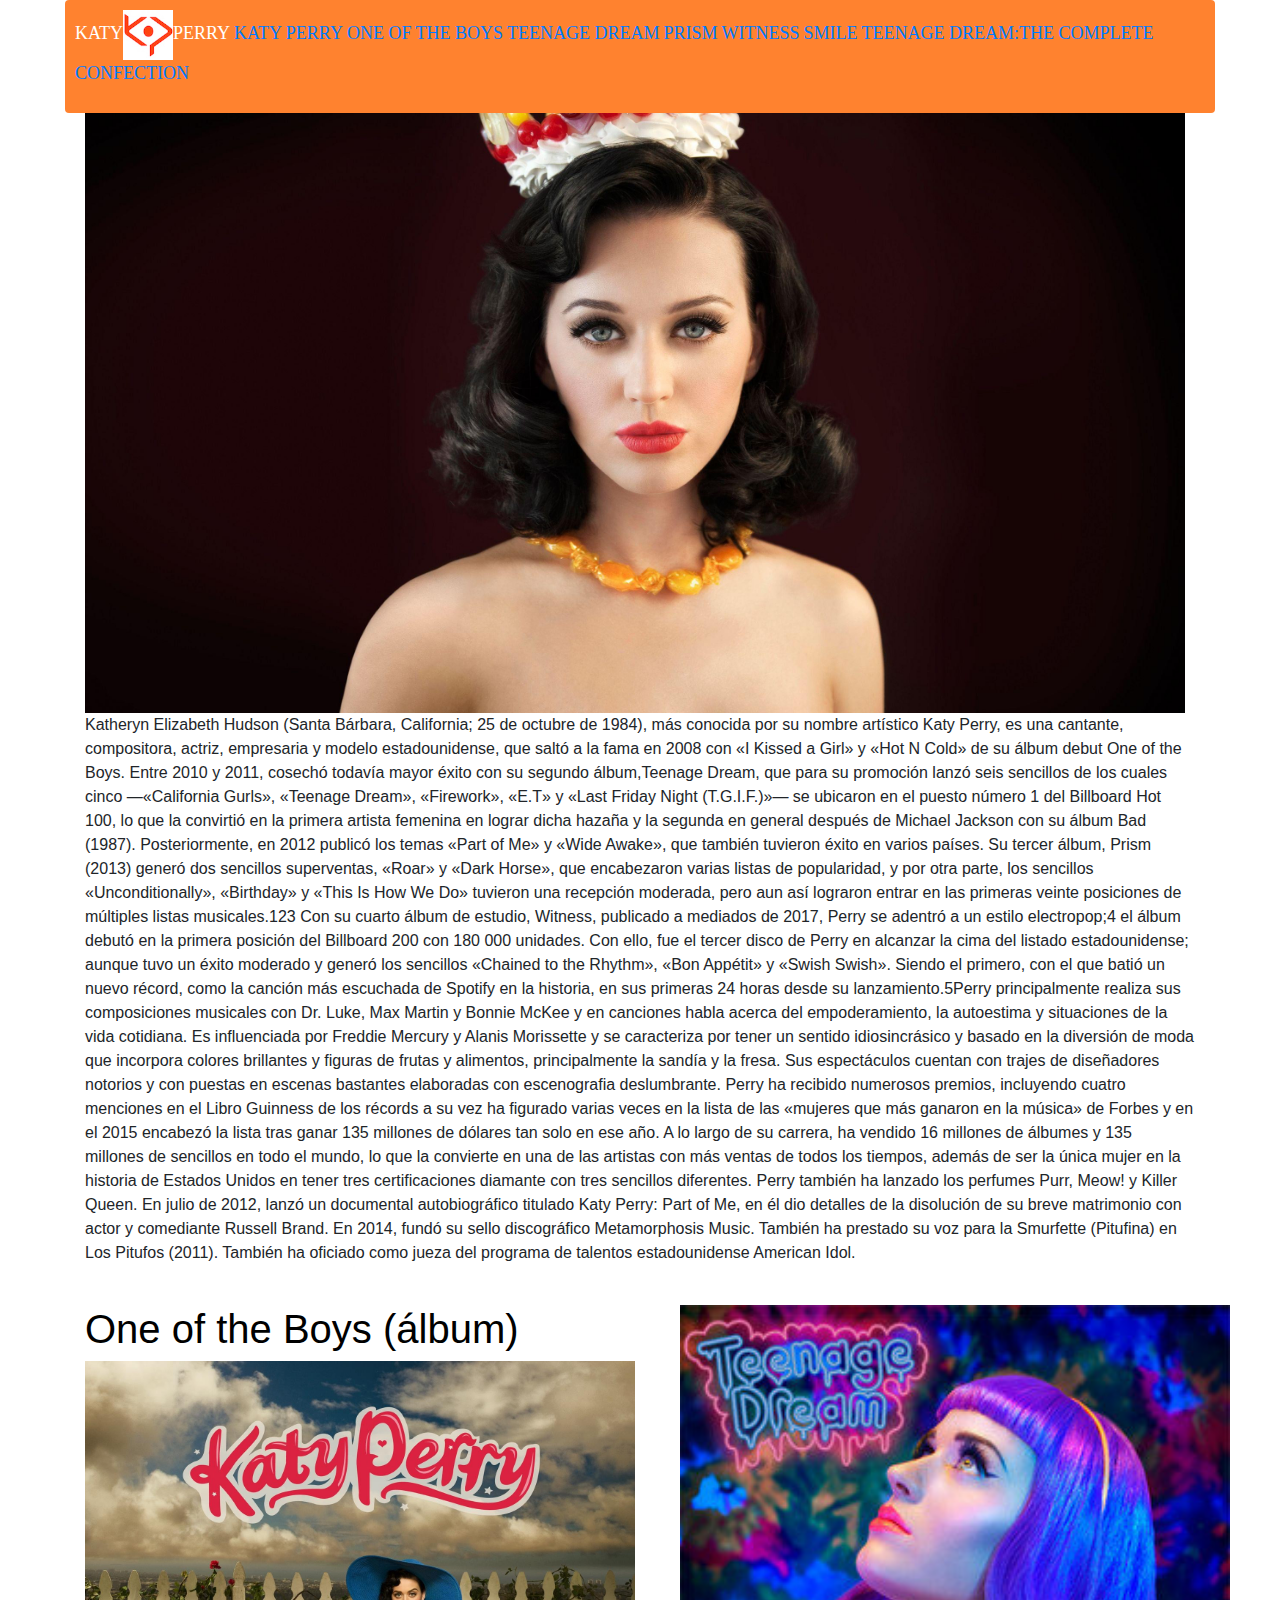
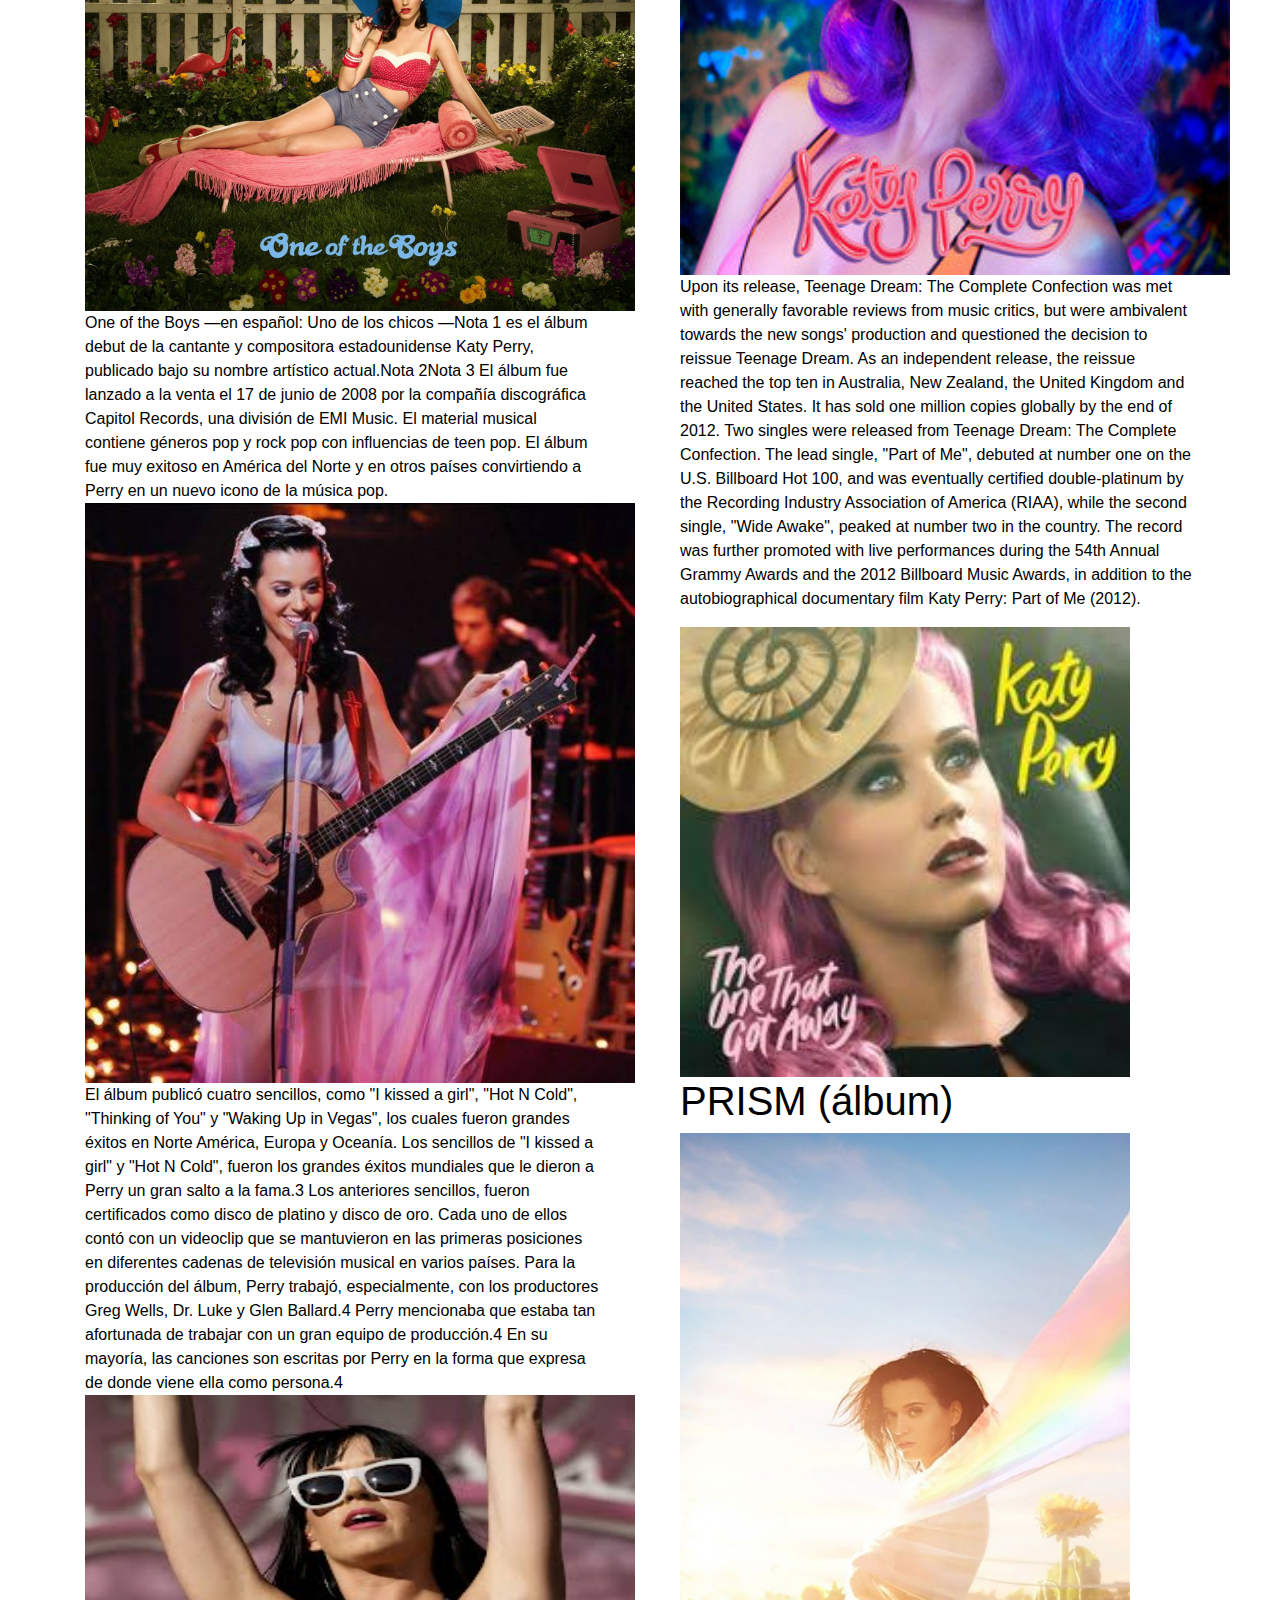
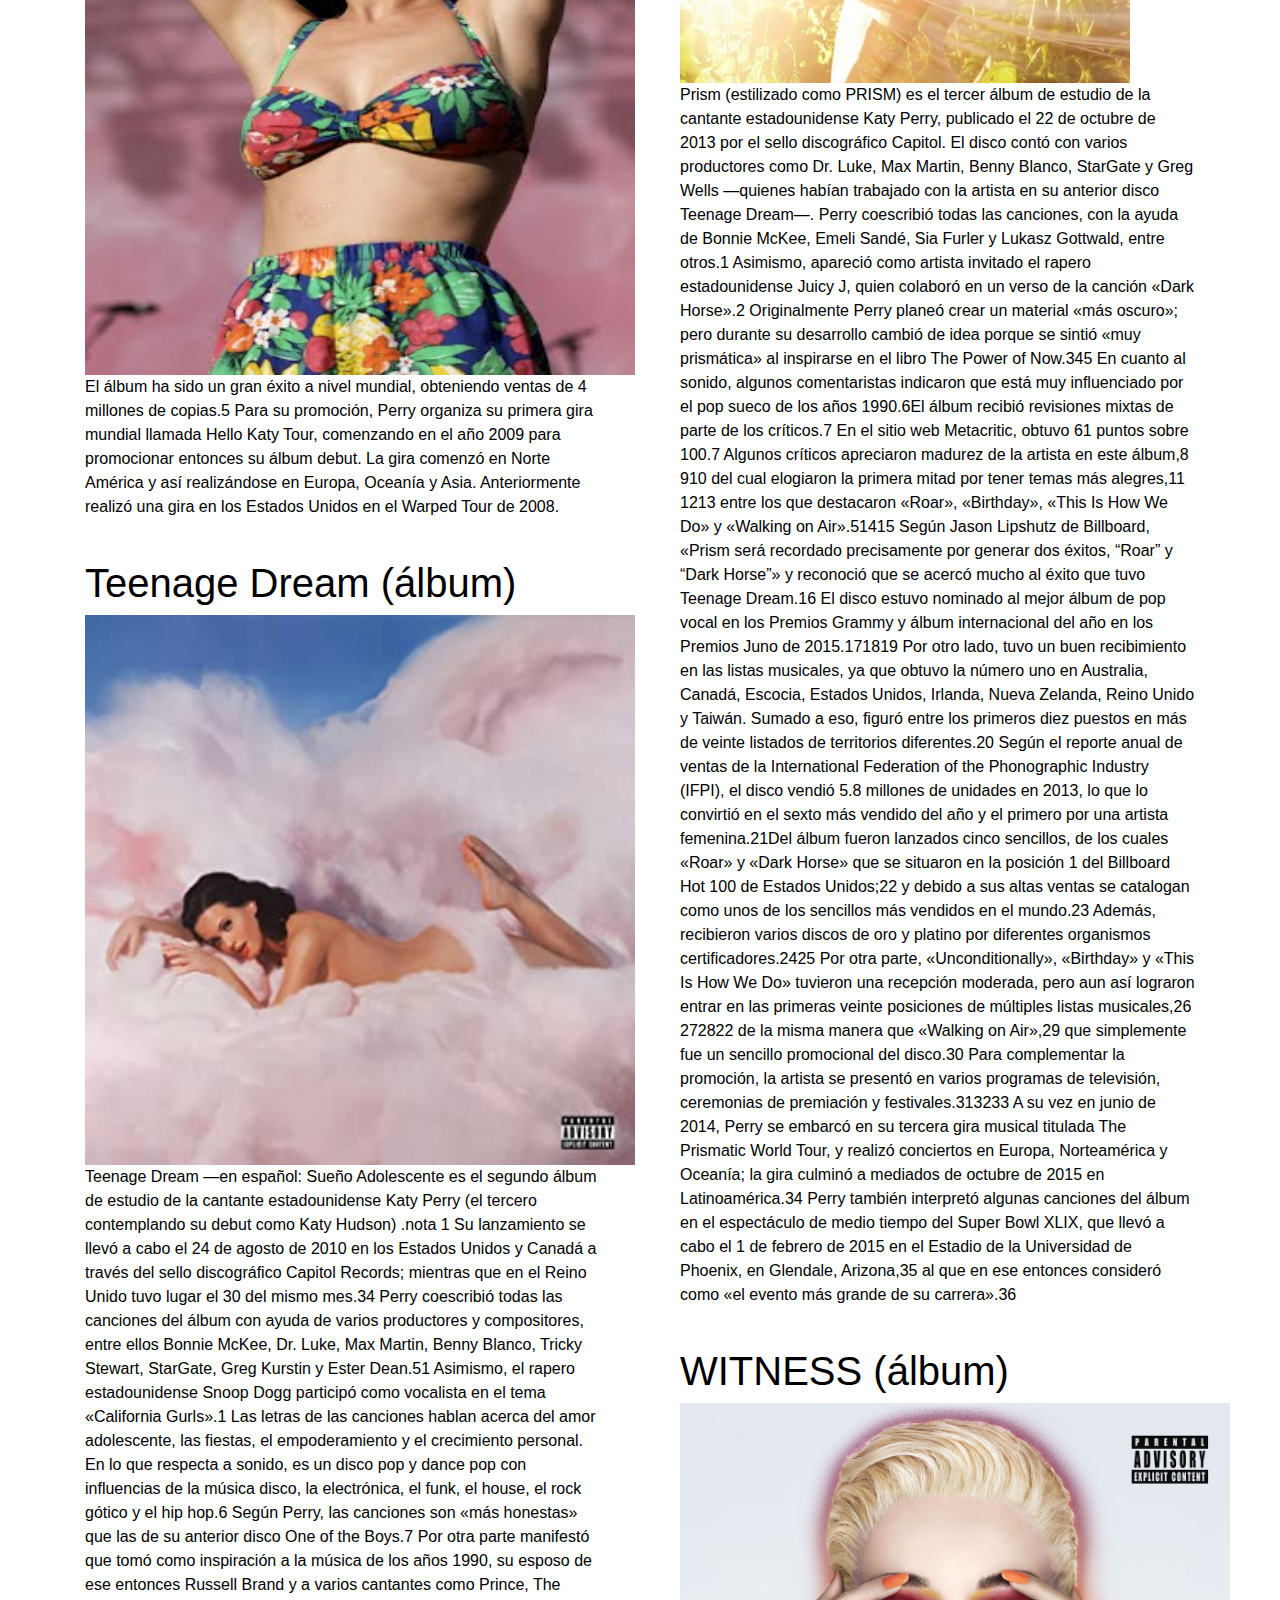
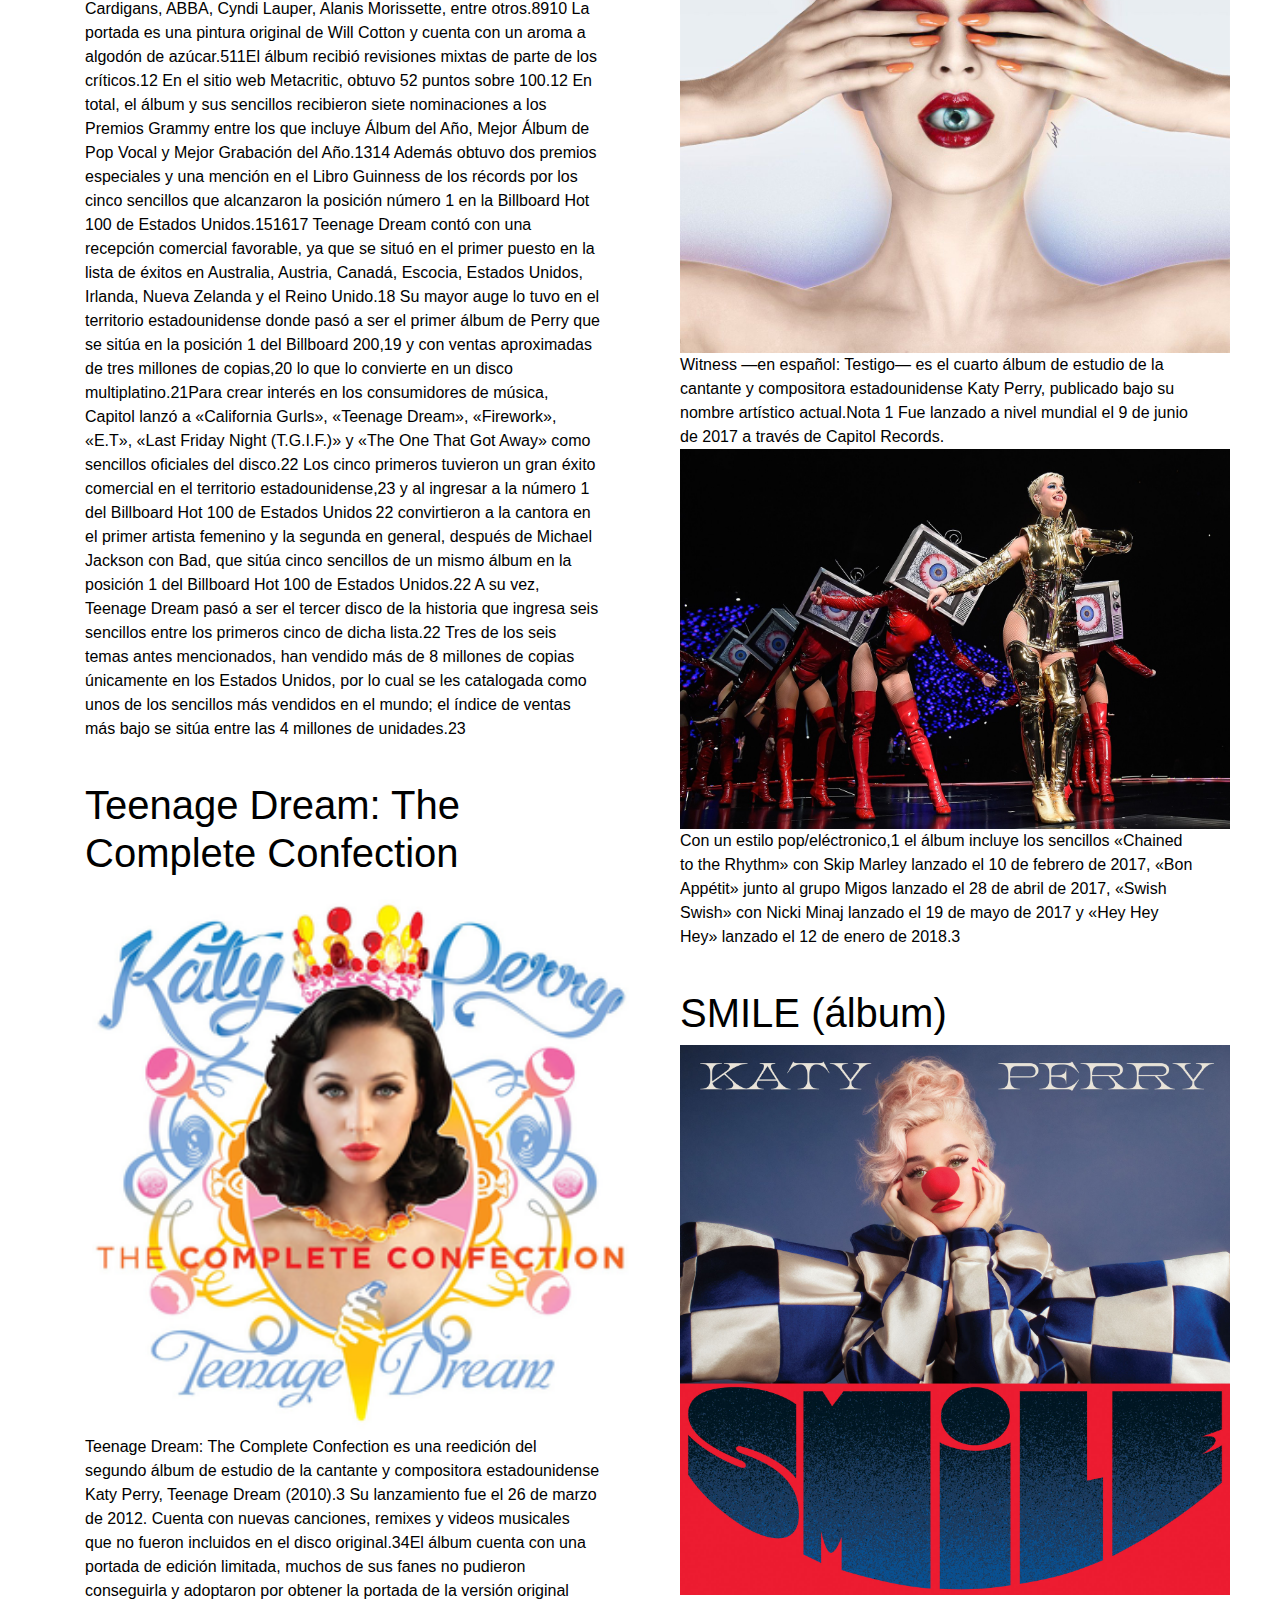
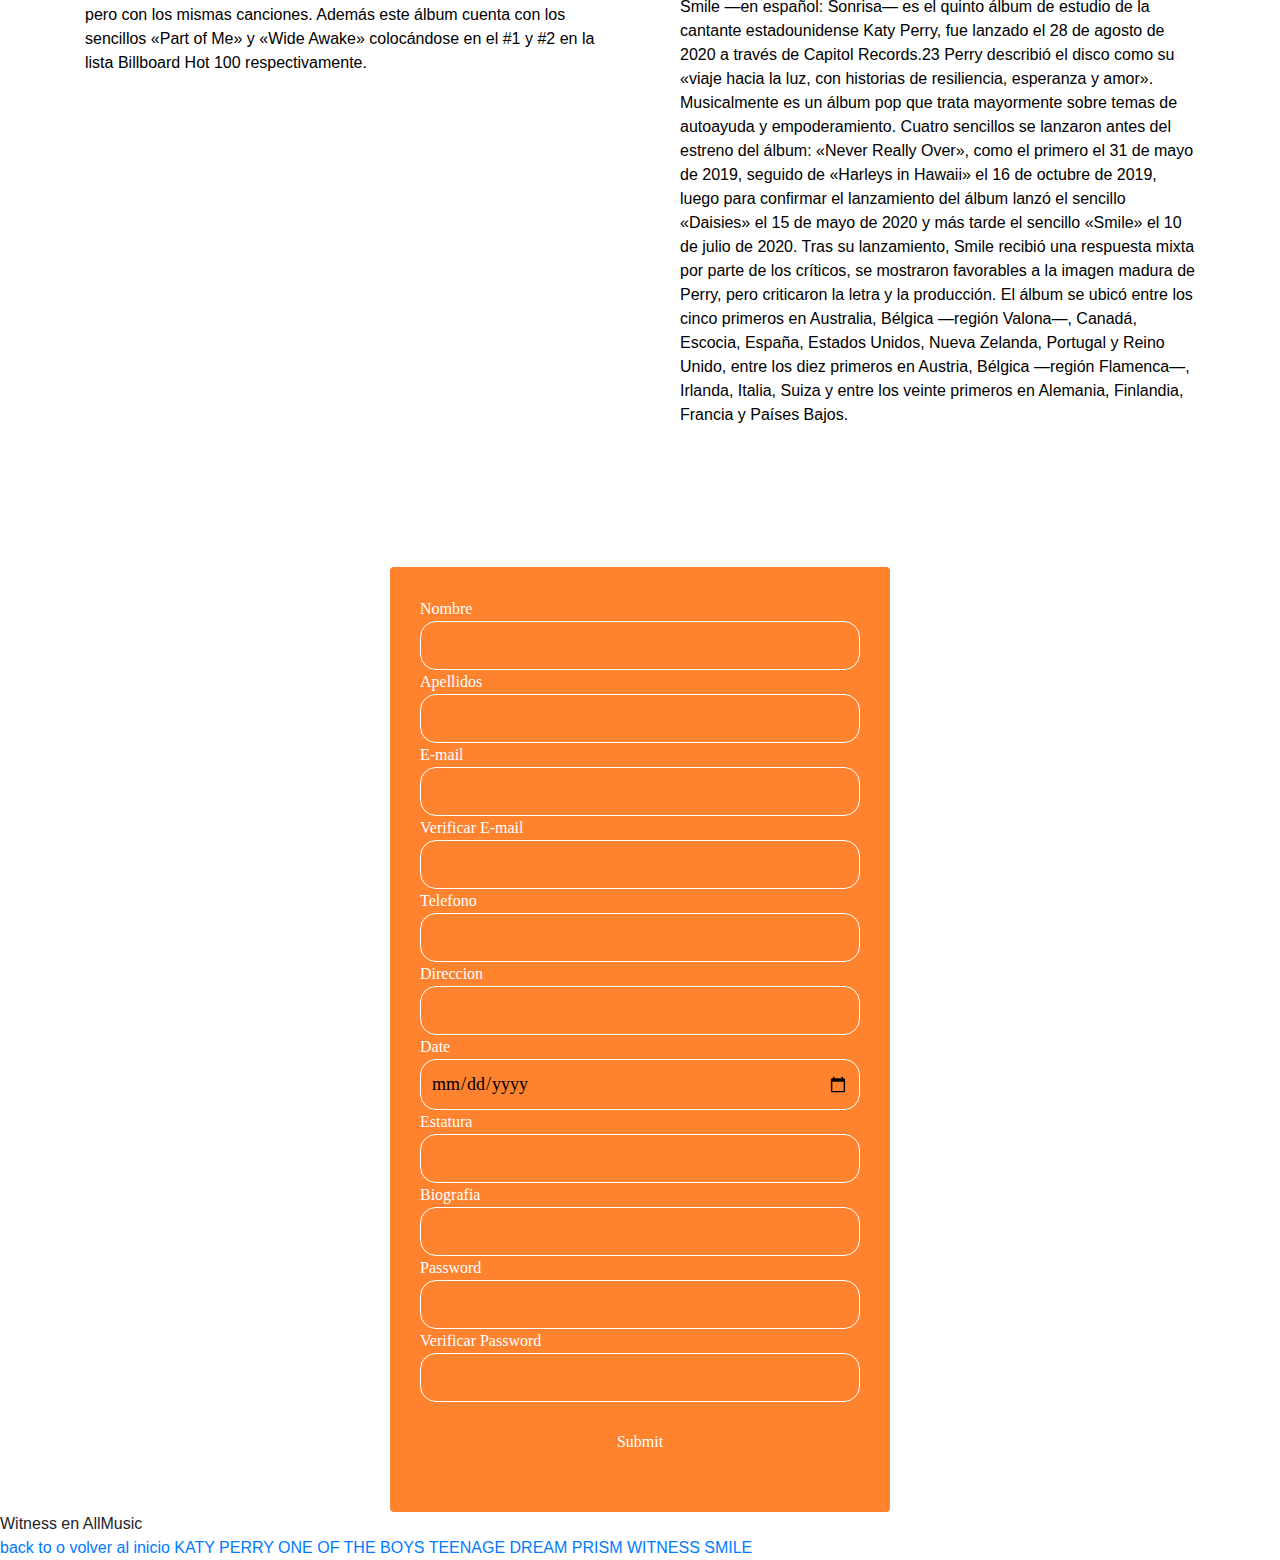
<file: Página Katty/index.html>
<!DOCTYPE html>
<html>
<head>
	<title>KATY PERRY</title>
		<meta charset="utf-8">
		<link rel="stylesheet" href="https://stackpath.bootstrapcdn.com/bootstrap/4.3.1/css/bootstrap.min.css" integrity="sha384-ggOyR0iXCbMQv3Xipma34MD+dH/1fQ784/j6cY/iJTQUOhcWr7x9JvoRxT2MZw1T" crossorigin="anonymous">
		<link rel="stylesheet" type="text/css" href="Style.css">
		<link rel="shortcut icon" href="logos.png">

</head>
<body>
	<header class="menu" id="headerP">
		<ul> 
			<a class="k">KATY<img src="logos.png" width="50" height="50" />PERRY</a>
			<a href="#KATY PERRY">KATY PERRY</a>
			<a href="#ONE OF THE BOYS">ONE OF THE BOYS</a>
			<a href="#TEENAGE DREAM">TEENAGE DREAM</a>
			<a href="#PRISM">PRISM</a>
			<a href="#WITNESS">WITNESS</a>
			<a href="#SMILE">SMILE</a>
			<a href="#TEENAGE DREAM:THCC">TEENAGE DREAM:THE COMPLETE CONFECTION</a>
		</ul>
	</header>

<div id="KATY PERRY" class="content container">

<img src="402343.jpg" width="1100" height="600" />
<p>Katheryn Elizabeth Hudson (Santa Bárbara, California; 25 de octubre de 1984), más conocida por su nombre artístico Katy Perry, es una cantante, compositora, actriz, empresaria y modelo estadounidense, que saltó a la fama en 2008 con «I Kissed a Girl» y «Hot N Cold» de su álbum debut One of the Boys. Entre 2010 y 2011, cosechó todavía mayor éxito con su segundo álbum,Teenage Dream, que para su promoción lanzó seis sencillos de los cuales cinco —«California Gurls», «Teenage Dream», «Firework», «E.T» y «Last Friday Night (T.G.I.F.)»— se ubicaron en el puesto número 1 del Billboard Hot 100, lo que la convirtió en la primera artista femenina en lograr dicha hazaña y la segunda en general después de Michael Jackson con su álbum Bad (1987).

Posteriormente, en 2012 publicó los temas «Part of Me» y «Wide Awake», que también tuvieron éxito en varios países. Su tercer álbum, Prism (2013) generó dos sencillos superventas, «Roar» y «Dark Horse», que encabezaron varias listas de popularidad, y por otra parte, los sencillos «Unconditionally», «Birthday» y «This Is How We Do» tuvieron una recepción moderada, pero aun así lograron entrar en las primeras veinte posiciones de múltiples listas musicales.1​2​3​ Con su cuarto álbum de estudio, Witness, publicado a mediados de 2017, Perry se adentró a un estilo electropop;4​ el álbum debutó en la primera posición del Billboard 200 con 180 000 unidades. Con ello, fue el tercer disco de Perry en alcanzar la cima del listado estadounidense; aunque tuvo un éxito moderado y generó los sencillos «Chained to the Rhythm», «Bon Appétit» y «Swish Swish». Siendo el primero, con el que batió un nuevo récord, como la canción más escuchada de Spotify en la historia, en sus primeras 24 horas desde su lanzamiento.5​

Perry principalmente realiza sus composiciones musicales con Dr. Luke, Max Martin y Bonnie McKee y en canciones habla acerca del empoderamiento, la autoestima y situaciones de la vida cotidiana. Es influenciada por Freddie Mercury y Alanis Morissette y se caracteriza por tener un sentido idiosincrásico y basado en la diversión de moda que incorpora colores brillantes y figuras de frutas y alimentos, principalmente la sandía y la fresa. Sus espectáculos cuentan con trajes de diseñadores notorios y con puestas en escenas bastantes elaboradas con escenografia deslumbrante.

Perry ha recibido numerosos premios, incluyendo cuatro menciones en el Libro Guinness de los récords a su vez ha figurado varias veces en la lista de las «mujeres que más ganaron en la música» de Forbes y en el 2015 encabezó la lista tras ganar 135 millones de dólares tan solo en ese año. A lo largo de su carrera, ha vendido 16 millones de álbumes y 135 millones de sencillos en todo el mundo, lo que la convierte en una de las artistas con más ventas de todos los tiempos, además de ser la única mujer en la historia de Estados Unidos en tener tres certificaciones diamante con tres sencillos diferentes. Perry también ha lanzado los perfumes Purr, Meow! y Killer Queen. En julio de 2012, lanzó un documental autobiográfico titulado Katy Perry: Part of Me, en él dio detalles de la disolución de su breve matrimonio con actor y comediante Russell Brand. En 2014, fundó su sello discográfico Metamorphosis Music. También ha prestado su voz para la Smurfette (Pitufina) en Los Pitufos (2011). También ha oficiado como jueza del programa de talentos estadounidense American Idol.</p>
	<br>
</div>

<div id="disco" class="container">
	
<div class="one"  id="ONE OF THE BOYS">
<h1>One of the Boys (álbum)</h1>
<img src="one.jpg" width="550" height="550" />
<p>One of the Boys —en español: Uno de los chicos —Nota 1​ es el álbum debut de la cantante y compositora estadounidense Katy Perry, publicado bajo su nombre artístico actual.Nota 2​Nota 3​ El álbum fue lanzado a la venta el 17 de junio de 2008 por la compañía discográfica Capitol Records, una división de EMI Music. El material musical contiene géneros pop y rock pop con influencias de teen pop. El álbum fue muy exitoso en América del Norte y en otros países convirtiendo a Perry en un nuevo icono de la música pop.

<img src="un.jpg" width="550" height="580" />

El álbum publicó cuatro sencillos, como "I kissed a girl", "Hot N Cold", "Thinking of You" y "Waking Up in Vegas", los cuales fueron grandes éxitos en Norte América, Europa y Oceanía. Los sencillos de "I kissed a girl" y "Hot N Cold", fueron los grandes éxitos mundiales que le dieron a Perry un gran salto a la fama.3​ Los anteriores sencillos, fueron certificados como disco de platino y disco de oro. Cada uno de ellos contó con un videoclip que se mantuvieron en las primeras posiciones en diferentes cadenas de televisión musical en varios países.

Para la producción del álbum, Perry trabajó, especialmente, con los productores Greg Wells, Dr. Luke y Glen Ballard.4​ Perry mencionaba que estaba tan afortunada de trabajar con un gran equipo de producción.4​ En su mayoría, las canciones son escritas por Perry en la forma que expresa de donde viene ella como persona.4​

<img src="she.jpg" width="550" height="580" />

El álbum ha sido un gran éxito a nivel mundial, obteniendo ventas de 4 millones de copias.5​ Para su promoción, Perry organiza su primera gira mundial llamada Hello Katy Tour, comenzando en el año 2009 para promocionar entonces su álbum debut. La gira comenzó en Norte América y así realizándose en Europa, Oceanía y Asia. Anteriormente realizó una gira en los Estados Unidos en el Warped Tour de 2008.
</p>
	<br>
	</div>


	<div class="teenage" id="TEENAGE DREAM" >
<h1>Teenage Dream (álbum)</h1>
<img src="tee.jpg" width="550" height="550" />
<p>Teenage Dream —en español: Sueño Adolescente es el segundo álbum de estudio de la cantante estadounidense Katy Perry (el tercero contemplando su debut como Katy Hudson) .nota 1​ Su lanzamiento se llevó a cabo el 24 de agosto de 2010 en los Estados Unidos y Canadá a través del sello discográfico Capitol Records; mientras que en el Reino Unido tuvo lugar el 30 del mismo mes.3​4​ Perry coescribió todas las canciones del álbum con ayuda de varios productores y compositores, entre ellos Bonnie McKee, Dr. Luke, Max Martin, Benny Blanco, Tricky Stewart, StarGate, Greg Kurstin y Ester Dean.5​1​ Asimismo, el rapero estadounidense Snoop Dogg participó como vocalista en el tema «California Gurls».1​ Las letras de las canciones hablan acerca del amor adolescente, las fiestas, el empoderamiento y el crecimiento personal. En lo que respecta a sonido, es un disco pop y dance pop con influencias de la música disco, la electrónica, el funk, el house, el rock gótico y el hip hop.6​ Según Perry, las canciones son «más honestas» que las de su anterior disco One of the Boys.7​ Por otra parte manifestó que tomó como inspiración a la música de los años 1990, su esposo de ese entonces Russell Brand y a varios cantantes como Prince, The Cardigans, ABBA, Cyndi Lauper, Alanis Morissette, entre otros.8​9​10​ La portada es una pintura original de Will Cotton y cuenta con un aroma a algodón de azúcar.5​11​

El álbum recibió revisiones mixtas de parte de los críticos.12​ En el sitio web Metacritic, obtuvo 52 puntos sobre 100.12​ En total, el álbum y sus sencillos recibieron siete nominaciones a los Premios Grammy entre los que incluye Álbum del Año, Mejor Álbum de Pop Vocal y Mejor Grabación del Año.13​14​ Además obtuvo dos premios especiales y una mención en el Libro Guinness de los récords por los cinco sencillos que alcanzaron la posición número 1 en la Billboard Hot 100 de Estados Unidos.15​16​17​ Teenage Dream contó con una recepción comercial favorable, ya que se situó en el primer puesto en la lista de éxitos en Australia, Austria, Canadá, Escocia, Estados Unidos, Irlanda, Nueva Zelanda y el Reino Unido.18​ Su mayor auge lo tuvo en el territorio estadounidense donde pasó a ser el primer álbum de Perry que se sitúa en la posición 1 del Billboard 200,19​ y con ventas aproximadas de tres millones de copias,20​ lo que lo convierte en un disco multiplatino.21​

Para crear interés en los consumidores de música, Capitol lanzó a «California Gurls», «Teenage Dream», «Firework», «E.T», «Last Friday Night (T.G.I.F.)» y «The One That Got Away» como sencillos oficiales del disco.22​ Los cinco primeros tuvieron un gran éxito comercial en el territorio estadounidense,23​ y al ingresar a la número 1 del Billboard Hot 100 de Estados Unidos 22​ convirtieron a la cantora en el primer artista femenino y la segunda en general, después de Michael Jackson con Bad, que sitúa cinco sencillos de un mismo álbum en la posición 1 del Billboard Hot 100 de Estados Unidos.22​ A su vez, Teenage Dream pasó a ser el tercer disco de la historia que ingresa seis sencillos entre los primeros cinco de dicha lista.22​ Tres de los seis temas antes mencionados, han vendido más de 8 millones de copias únicamente en los Estados Unidos, por lo cual se les catalogada como unos de los sencillos más vendidos en el mundo; el índice de ventas más bajo se sitúa entre las 4 millones de unidades.23​
</p>
	<br>
</div>

<div class="tittle" id="TEENAGE DREAM:THCC" >
	<h1>Teenage Dream: The Complete Confection</h1>
	<img src="tgd.png" width="550" height="550" />
	<p>Teenage Dream: The Complete Confection es una reedición del segundo álbum de estudio de la cantante y compositora estadounidense Katy Perry, Teenage Dream (2010).3​ Su lanzamiento fue el 26 de marzo de 2012. Cuenta con nuevas canciones, remixes y videos musicales que no fueron incluidos en el disco original.3​4​

El álbum cuenta con una portada de edición limitada, muchos de sus fanes no pudieron conseguirla y adoptaron por obtener la portada de la versión original pero con los mismas canciones. Además este álbum cuenta con los sencillos «Part of Me» y «Wide Awake» colocándose en el #1 y #2 en la lista Billboard Hot 100 respectivamente.
	<img src="tgd2.jpg" width="550" height="570" />

	Upon its release, Teenage Dream: The Complete Confection was met with generally favorable reviews from music critics, but were ambivalent towards the new songs' production and questioned the decision to reissue Teenage Dream. As an independent release, the reissue reached the top ten in Australia, New Zealand, the United Kingdom and the United States. It has sold one million copies globally by the end of 2012.

Two singles were released from Teenage Dream: The Complete Confection. The lead single, "Part of Me", debuted at number one on the U.S. Billboard Hot 100, and was eventually certified double-platinum by the Recording Industry Association of America (RIAA), while the second single, "Wide Awake", peaked at number two in the country. The record was further promoted with live performances during the 54th Annual Grammy Awards and the 2012 Billboard Music Awards, in addition to the autobiographical documentary film Katy Perry: Part of Me (2012).</p>
<img src="to.jpg" width="450" height="450" />
</div>

<div class="prism" id="PRISM" >
<h1>PRISM (álbum)</h1>
<img src="KatyPerry.jpg" width="450" height="550" />
<p>Prism (estilizado como PRISM) es el tercer álbum de estudio de la cantante estadounidense Katy Perry, publicado el 22 de octubre de 2013 por el sello discográfico Capitol. El disco contó con varios productores como Dr. Luke, Max Martin, Benny Blanco, StarGate y Greg Wells —quienes habían trabajado con la artista en su anterior disco Teenage Dream—. Perry coescribió todas las canciones, con la ayuda de Bonnie McKee, Emeli Sandé, Sia Furler y Lukasz Gottwald, entre otros.1​ Asimismo, apareció como artista invitado el rapero estadounidense Juicy J, quien colaboró en un verso de la canción «Dark Horse».2​ Originalmente Perry planeó crear un material «más oscuro»; pero durante su desarrollo cambió de idea porque se sintió «muy prismática» al inspirarse en el libro The Power of Now.3​4​5​ En cuanto al sonido, algunos comentaristas indicaron que está muy influenciado por el pop sueco de los años 1990.6​

El álbum recibió revisiones mixtas de parte de los críticos.7​ En el sitio web Metacritic, obtuvo 61 puntos sobre 100.7​ Algunos críticos apreciaron madurez de la artista en este álbum,8​9​10​ del cual elogiaron la primera mitad por tener temas más alegres,11​12​13​ entre los que destacaron «Roar», «Birthday», «This Is How We Do» y «Walking on Air».5​14​15​ Según Jason Lipshutz de Billboard, «Prism será recordado precisamente por generar dos éxitos, “Roar” y “Dark Horse”» y reconoció que se acercó mucho al éxito que tuvo Teenage Dream.16​ El disco estuvo nominado al mejor álbum de pop vocal en los Premios Grammy y álbum internacional del año en los Premios Juno de 2015.17​18​19​ Por otro lado, tuvo un buen recibimiento en las listas musicales, ya que obtuvo la número uno en Australia, Canadá, Escocia, Estados Unidos, Irlanda, Nueva Zelanda, Reino Unido y Taiwán. Sumado a eso, figuró entre los primeros diez puestos en más de veinte listados de territorios diferentes.20​ Según el reporte anual de ventas de la International Federation of the Phonographic Industry (IFPI), el disco vendió 5.8 millones de unidades en 2013, lo que lo convirtió en el sexto más vendido del año y el primero por una artista femenina.21​

Del álbum fueron lanzados cinco sencillos, de los cuales «Roar» y «Dark Horse» que se situaron en la posición 1 del Billboard Hot 100 de Estados Unidos;22​ y debido a sus altas ventas se catalogan como unos de los sencillos más vendidos en el mundo.23​ Además, recibieron varios discos de oro y platino por diferentes organismos certificadores.24​25​ Por otra parte, «Unconditionally», «Birthday» y «This Is How We Do» tuvieron una recepción moderada, pero aun así lograron entrar en las primeras veinte posiciones de múltiples listas musicales,26​27​28​22​ de la misma manera que «Walking on Air»,29​ que simplemente fue un sencillo promocional del disco.30​ Para complementar la promoción, la artista se presentó en varios programas de televisión, ceremonias de premiación y festivales.31​32​33​ A su vez en junio de 2014, Perry se embarcó en su tercera gira musical titulada The Prismatic World Tour, y realizó conciertos en Europa, Norteamérica y Oceanía; la gira culminó a mediados de octubre de 2015 en Latinoamérica.34​ Perry también interpretó algunas canciones del álbum en el espectáculo de medio tiempo del Super Bowl XLIX, que llevó a cabo el 1 de febrero de 2015 en el Estadio de la Universidad de Phoenix, en Glendale, Arizona,35​ al que en ese entonces consideró como «el evento más grande de su carrera».36​
</p>
	<br>
</div>

<div class="witness" id="WITNESS" >
<h1>WITNESS (álbum)</h1>
<img src="katy perry witness.jpg" width="550" height="550" />
<p>Witness —en español: Testigo— es el cuarto álbum de estudio de la cantante y compositora estadounidense Katy Perry, publicado bajo su nombre artístico actual.Nota 1​ Fue lanzado a nivel mundial el 9 de junio de 2017 a través de Capitol Records. 
<img src="w.jpg" width="550" height="380" />
Con un estilo pop/eléctronico,1​ el álbum incluye los sencillos «Chained to the Rhythm» con Skip Marley lanzado el 10 de febrero de 2017, «Bon Appétit» junto al grupo Migos lanzado el 28 de abril de 2017, «Swish Swish» con Nicki Minaj lanzado el 19 de mayo de 2017 y «Hey Hey Hey» lanzado el 12 de enero de 2018.3​
</p>
	<br>
</div>

<div class="smile" id="SMILE">
<h1>SMILE (álbum)</h1>
<img src="Smile.jpg" width="550" height="550" />
<p >Smile —en español: Sonrisa— es el quinto álbum de estudio de la cantante estadounidense Katy Perry, fue lanzado el 28 de agosto de 2020 a través de Capitol Records.2​3​ Perry describió el disco como su «viaje hacia la luz, con historias de resiliencia, esperanza y amor». Musicalmente es un álbum pop que trata mayormente sobre temas de autoayuda y empoderamiento.

Cuatro sencillos se lanzaron antes del estreno del álbum: «Never Really Over», como el primero el 31 de mayo de 2019, seguido de «Harleys in Hawaii» el 16 de octubre de 2019, luego para confirmar el lanzamiento del álbum lanzó el sencillo «Daisies» el 15 de mayo de 2020 y más tarde el sencillo «Smile» el 10 de julio de 2020. Tras su lanzamiento, Smile recibió una respuesta mixta por parte de los críticos, se mostraron favorables a la imagen madura de Perry, pero criticaron la letra y la producción. El álbum se ubicó entre los cinco primeros en Australia, Bélgica —región Valona—, Canadá, Escocia, España, Estados Unidos, Nueva Zelanda, Portugal y Reino Unido, entre los diez primeros en Austria, Bélgica —región Flamenca—, Irlanda, Italia, Suiza y entre los veinte primeros en Alemania, Finlandia, Francia y Países Bajos.
</p>
	<br>

</div>

</div>

<form class="form-register" id="form">
		<caption>Nombre</caption>
		<input class="controls" type="" name="name" required="yes">
		<caption>Apellidos</caption>
		<input class="controls" type="" name="lastName" required="yes">
		<caption>E-mail</caption>
		<input class="controls" type="" name="email" required="">
		<caption>Verificar E-mail</caption>
		<input class="controls" type="" name="veryfy" required="">
		<caption>Telefono</caption>
		<input class="controls" type="number" name="number" >
		<caption>Direccion</caption>
		<input class="controls" type="" name="direction" required="">
		<caption>Date</caption>
		<input class="controls" type="Date" name="date">
		<caption>Estatura</caption>
		<input class="controls" type="" name="height" required="">
		<caption>Biografia</caption>
		<input class="controls" type="" name="bio" required="yes">
		<caption>Password</caption>
		<input class="controls" type="password" name="password" required="yes">
		<caption>Verificar Password</caption>
		<input class="controls" type="password" name="verPassword" required="yes">
		<input class="botons" type="submit" name="">
	</form>

<div  id="form-content"></div>


<span>Witness en AllMusic </span>
<footer>
	<a href="#headerP">back to o volver al inicio</a>
	<a href="#KATY PERRY">KATY PERRY</a>
	<a href="#ONE OF THE BOYS">ONE OF THE BOYS</a>
	<a href="#TEENAGE DREAM">TEENAGE DREAM</a>
	<a href="#PRISM">PRISM</a>
	<a href="#WITNESS">WITNESS</a>
	<a href="#SMILE">SMILE</a>
</footer>
</body>
<script type="text/javascript" src="script.js"></script>
</html>
</file>
<file: Página Katty/Style.css>
* {
	margin: 0;
	padding: 0;
	box-sizing: border-box;
}

.menu{
	width: 1150px;
	background: #FF822F;
	padding: 10px;
	margin: auto;
	border-radius: 4px;
	font-family: 'calibri';
	color: white;
}


.menu a{
height: 40px;
text-align: center;
font-size: 18px;
}

.k{
height: 40px;
text-align: center;
font-size: 40px;
}

.form-register{
	width: 500px;
	background: #FF822F;
	padding: 30px;
	margin: auto;
	margin-top: 100px;
	border-radius: 4px;
	font-family: 'calibri';
	color: white;
}

.form-register h4{
	font-size: 22px;
	margin-bottom: 20px;
}

.controls {
	width: 100%;
	background: #FF822F;
	padding: 10px;
	border-radius: 16px;
	border: 1px solid #FFFFFF;
	font-family: 'calibri';
	font-size: 18px;
}

.filess {
	width: 100%;
	background: #FF822F;
	padding: 10px;
	border: 1px solid #FFFFFF;
	font-family: 'calibri';
	font-size: 15px;
}

.form-register p{
height: 40px;
text-align: center;
font-size: 18px;
}

.form-register a {
	color: white;
	text-decoration: none;
}

.form-register a:hover {
	color: white;
	text-decoration: none;
}

.form-register .botons {
	width: 100%;
	background: #FF822F;
	border: none;
	padding: 12px;
	color: white;
	margin: 16px 0;
	font-size: 16px;
}
#disco{
column-count: 2; 
    column-gap: 80px;
    column-rule: 5px;
}

.one {
          color: black;
        }
        .changer {
          color: red;
}

.tittle {
          color: black;
        }
        .changer {
          color: red;
}

.prism {
          color: black;
        }
        .changer {
          color: red;
        }
.teenage{
	 color: black;
        }
        .changer {
          color: red;
}

.witness{
	 color: black;
        }
        .changer {
          color: red;
}

.smile{ 
	 color: black;
        }
        .changer {
        	border:1px solid red;
padding:5px;
          color: red;
}
</file>
